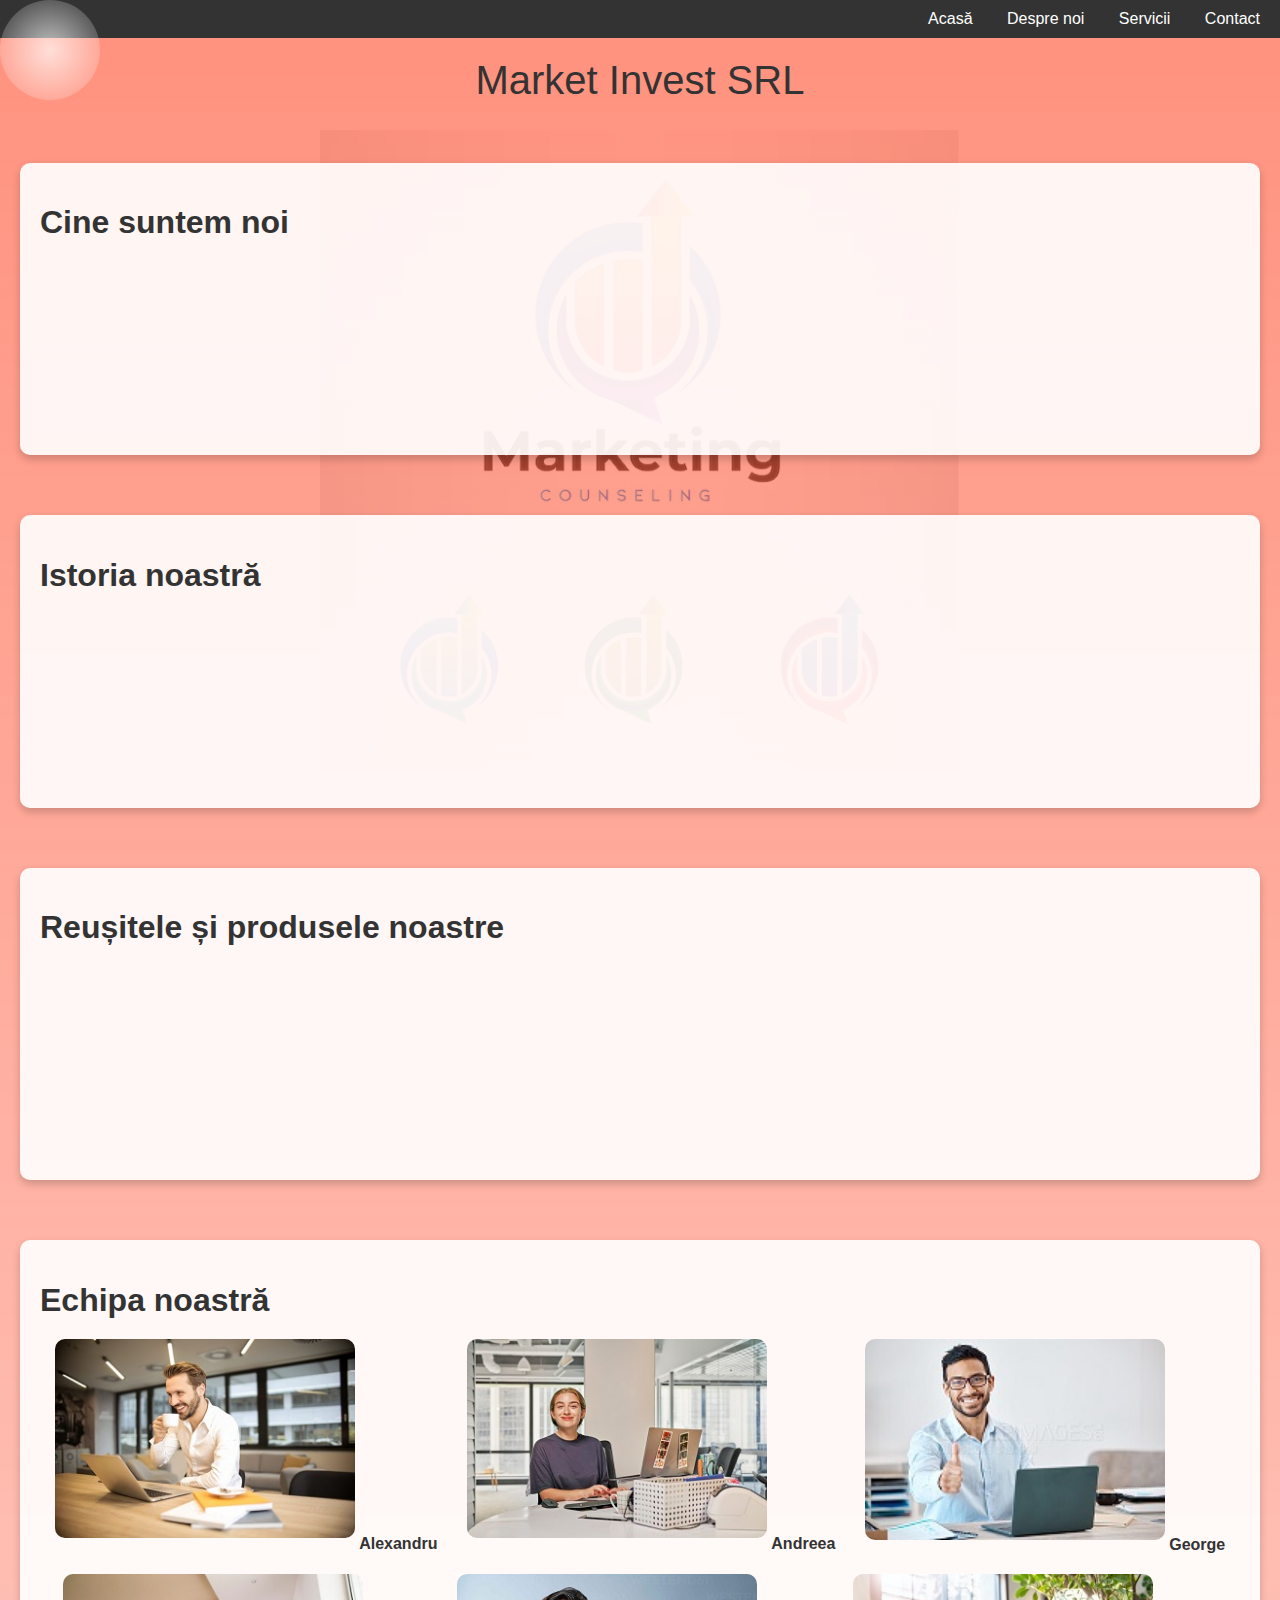
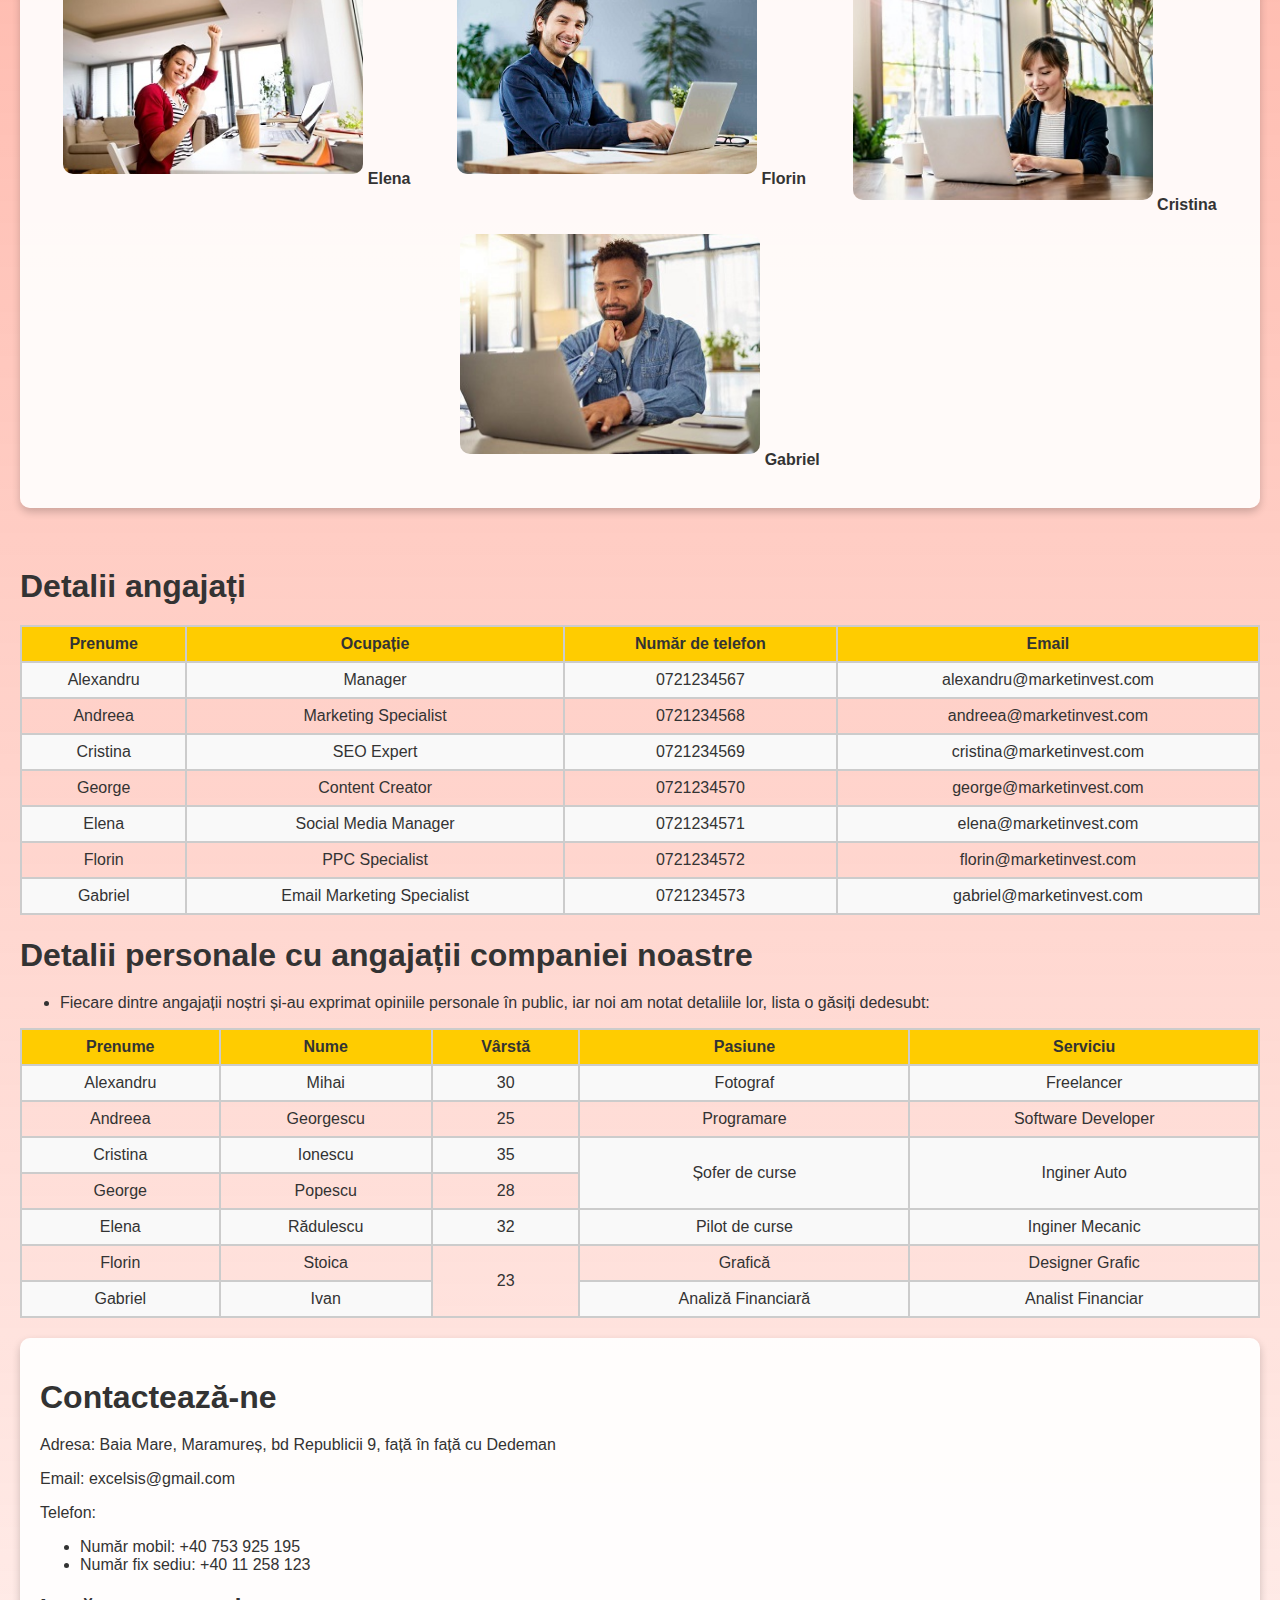
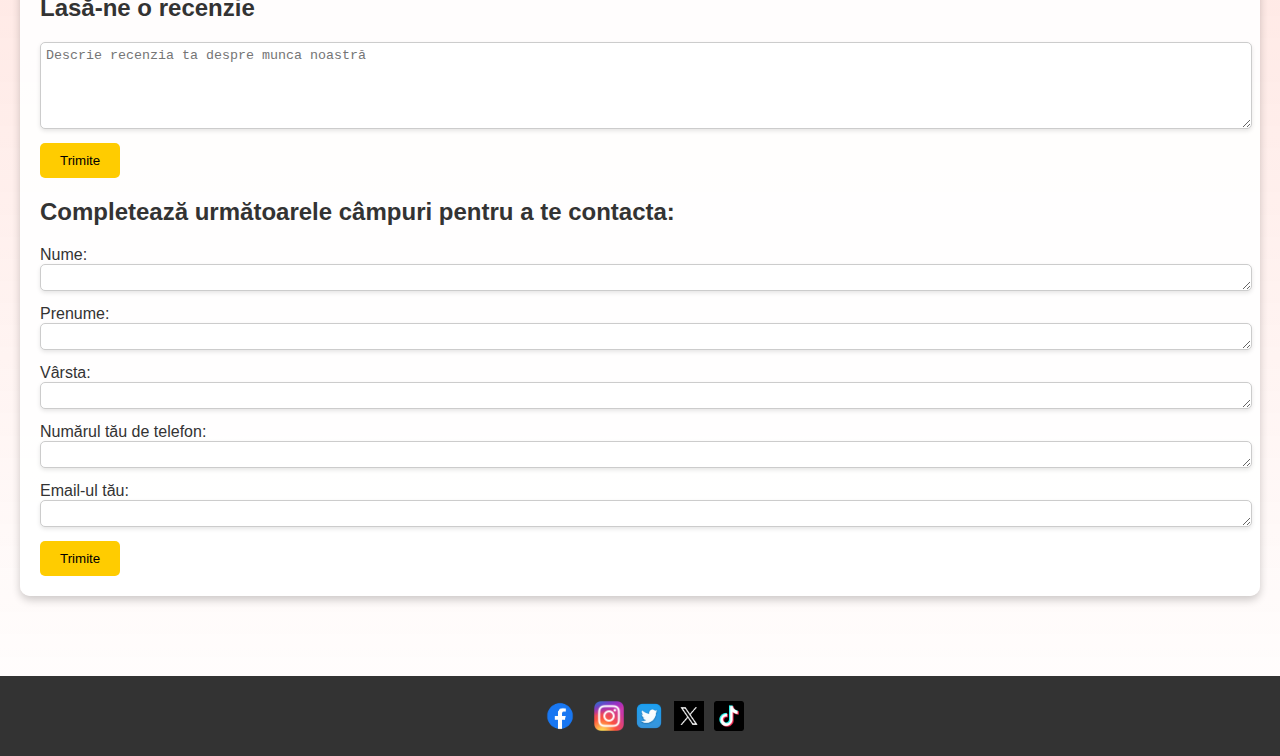
<file: index.html>
<!DOCTYPE html>
<html lang="en">
<head>
    <meta charset="UTF-8">
    <meta name="viewport" content="width=device-width, initial-scale=1.0">
    <title>Market Invest SRL</title>
    <style>
        body {
            font-family: Arial, sans-serif;
            background: linear-gradient(to bottom, rgba(255, 99, 71, 0.7), rgba(255, 99, 71, 0)), url('pagina fundal.avif') no-repeat center center fixed;
            background-size: 50%;
            margin: 0;
            padding: 0;
            color: #333;
        }

        header {
            background-color: #333;
            color: white;
            padding: 10px;
            text-align: right;
        }
        
        header::before {
            content: '';
            position: absolute;
            top: 0;
            left: 0;
            width: 100px;
            height: 100px;
            background: radial-gradient(circle, rgba(255, 255, 255, 0.7), transparent);
            animation: glow 3s infinite alternate;
            border-radius: 50%;
        }

        header nav ul {
            list-style-type: none;
            margin: 0;
            padding: 0;
        }

        header nav ul li {
            display: inline;
            margin-left: 10px;
        }


        header nav ul li a {
            color: white;
            text-decoration: none;
            padding: 10px;
            transition: background-color 0.3s;
        }
       

        header nav ul li a:hover {
            background-color: rgba(255, 255, 255, 0.2);
        }

        .title {
            text-align: center;
            font-size: 2.5em;
            margin-top: 20px;
            margin-bottom: 40px;
            animation: fadeIn 3s ease-in-out;
        }

        @keyframes fadeIn {
            from { opacity: 0; }
            to { opacity: 1; }
        }

        main {
            padding: 20px;
        }

        .section-title {
            color: #333;
            margin-bottom: 20px;
            position: relative;
            animation: slideIn 1.5s ease-in-out;
        }

        @keyframes slideIn {
            from { opacity: 0; transform: translateY(-20px); }
            to { opacity: 1; transform: translateY(0); }
        }

        .section-content {
            opacity: 0;
            animation: fadeInContent 1s ease-in-out forwards;
        }

        @keyframes fadeInContent {
            from { opacity: 0; }
            to { opacity: 1; }
        }

        .about, .history, .achievements, .team, .contact {
            margin-bottom: 60px;
            padding: 20px;
            background-color: rgba(255, 255, 255, 0.9);
            border-radius: 10px;
            box-shadow: 0 4px 8px rgba(0, 0, 0, 0.2);
        }

        table {
            width: 100%;
            border-collapse: collapse;
            margin-bottom: 20px;
        }

        th, td {
            padding: 8px;
            border: 2px solid #ccc;
            text-align: center;
            transition: background-color 0.3s;
        }

        th {
            background-color: #ffcc00;
        }

        tbody tr:nth-child(odd) {
            background-color: #f9f9f9;
        }

        tbody tr:hover {
            background-color: #ffebcc;
        }

        .team-info {
            display: flex;
            flex-wrap: wrap;
            justify-content: space-around;
        }

        .team-member {
            margin-bottom: 20px;
            text-align: center;
            transition: transform 0.3s, box-shadow 0.3s;
        }

        .team-member img {
            width: 300px;
            height: auto;
            margin-bottom: 10px;
            border-radius: 10px;
        }

        .team-member:hover {
            transform: scale(1.05);
            box-shadow: 0 4px 8px rgba(0, 0, 0, 0.2);
        }

        footer {
            background-color: #333;
            color: white;
            text-align: center;
            padding: 20px;
            position: relative;
        }

        .footer-left {
            display: flex;
            justify-content: center;
            align-items: center;
        }

        .footer-left img {
            margin: 5px;
            height: 30px;
            width: auto;
            transition: transform 0.3s;
        }

        .footer-left img:hover {
            transform: scale(1.2);
        }

        .contact-form {
            margin-top: 20px;
        }

        .contact-form textarea {
            width: 100%;
            padding: 5px;
            margin-bottom: 10px;
            border-radius: 5px;
            border: 1px solid #ccc;
            box-shadow: 0 2px 4px rgba(0, 0, 0, 0.1);
        }

        button {
            background-color: #ffcc00;
            border: none;
            padding: 10px 20px;
            cursor: pointer;
            transition: background-color 0.3s;
            border-radius: 5px;
        }

        button:hover {
            background-color: #e6b800;
        }
    </style>
</head>
<body>
    <header>
        <nav>
            <ul>
                <li><a href="#index.html">Acasă</a></li>
                <li><a href="/About.html">Despre noi</a></li>
                <li><a href="/Ocupatie.html">Servicii</a></li>
                <li><a href="/Contact.html">Contact</a></li>
            </ul>
        </nav>
    </header>

    <div class="title">Market Invest SRL</div>

    <main>
        <section id="about" class="about">
            <h1 class="section-title">Cine suntem noi</h1>
            <p class="section-content">Suntem o echipă veselă, motivată, formată din 7 colegi serioși și muncitori. Nu renunțăm la dorințele noastre indiferent de greutăți și situații. Dorim să oferim cele mai calitative produse de care clientul poate beneficia.</p>
            <p class="section-content">Compania noastră se specializează în servicii de marketing digital, ajutând afacerile să crească prin strategii eficiente și inovatoare. Echipa noastră de experți în marketing este dedicată să creeze campanii personalizate care să atingă publicul țintă și să genereze rezultate măsurabile.</p>
            <p class="section-content">Folosim cele mai recente tehnologii și platforme pentru a ne asigura că mesajele clienților noștri ajung acolo unde contează cel mai mult. De la optimizarea pentru motoarele de căutare (SEO) la gestionarea rețelelor sociale și campanii de publicitate plătită, oferim o gamă completă de servicii pentru a satisface nevoile variate ale clienților noștri.</p>
        </section>

        <section id="history" class="history">
            <h1 class="section-title">Istoria noastră</h1>
            <p class="section-content">Echipa noastră s-a format în anul 2017 în localitatea Baia Mare, județul Maramureș. Datorită sprijinului acordat de către guvernul european, am reușit să ajungem la performanțe record în țară la calitatea produselor digitale.</p>
            <p class="section-content">Începând cu un mic grup de pasionați de marketing, am crescut rapid datorită dedicării și succesului în proiectele noastre. În primii ani, ne-am concentrat pe dezvoltarea unei baze solide de clienți locali. Am creat campanii de succes care au ajutat afaceri locale să își crească vizibilitatea și să își extindă baza de clienți.</p>
            <p class="section-content">Pe măsură ce compania noastră a crescut, am început să colaborăm cu clienți naționali și internaționali, extinzându-ne portofoliul de servicii și adaptându-ne la nevoile diverse ale pieței globale. Astăzi, suntem mândri să oferim servicii de marketing de înaltă calitate pentru clienți din diferite industrii, inclusiv tehnologie, sănătate, retail și multe altele.</p>
        </section>

        <section id="achievements" class="achievements">
            <h1 class="section-title">Reușitele și produsele noastre</h1>
            <p class="section-content">De-a lungul anilor, am avut numeroase reușite și am dezvoltat o gamă variată de produse de marketing digital care au ajutat afacerile să prospere.</p>
            <ul class="section-content">
                <li><b>SEO avansat:</b> Am dezvoltat strategii avansate de optimizare a motoarelor de căutare care au crescut vizibilitatea online a clienților noștri și au dus la creșterea traficului organic.</li>
                <li><b>Publicitate PPC:</b> Am creat campanii de publicitate pay-per-click pe Google Ads și alte platforme, generând conversii și ROI impresionant pentru clienții noștri.</li>
                <li><b>Marketing pe rețele sociale:</b> Am gestionat conturi de social media pentru clienții noștri, crescând semnificativ nivelul de engagement și construind comunități loiale.</li>
                <li><b>Content marketing:</b> Am produs conținut de calitate care a rezonat cu publicul țintă, crescând autoritatea și influența brandurilor clienților noștri.</li>
                <li><b>Campanii de email marketing:</b> Am conceput și implementat campanii de email marketing care au adus rezultate remarcabile în termeni de deschidere, clicuri și conversii.</li>
            </ul>
        </section>

        <section id="team" class="team">
            <h1 class="section-title">Echipa noastră</h1>
            <div class="team-info">
                <div class="team-member">
                    <img src="baiat.jpg" alt="Alexandru">
                    <b>Alexandru</b>
                </div>
                <div class="team-member">
                    <img src="fata.jpg" alt="Andreea">
                    <b>Andreea</b>
                </div>
                <div class="team-member">
                    <img src="baiat 2.jpg" alt="George">
                    <b>George</b>
                </div>
                <div class="team-member">
                    <img src="fata 2.jpg" alt="Elena">
                    <b>Elena</b>
                </div>
                <div class="team-member">
                    <img src="baiat 3.jpg" alt="Florin">
                    <b>Florin</b>
                </div>
                <div class="team-member">
                    <img src="fata 3.jpg" alt="Cristina">
                    <b>Cristina</b>
                </div>
                <div class="team-member">
                    <img src="baiat 4.jpg" alt="Gabriel">
                    <b>Gabriel</b>
                </div>
            </div>
        </section>

        <section id="tabel">
            <h1 class="section-title">Detalii angajați</h1>
            <table>
                <thead>
                    <tr>
                        <th>Prenume</th>
                        <th>Ocupație</th>
                        <th>Număr de telefon</th>
                        <th>Email</th>
                    </tr>
                </thead>
                <tbody>
                    <tr>
                        <td>Alexandru</td>
                        <td>Manager</td>
                        <td>0721234567</td>
                        <td>alexandru@marketinvest.com</td>
                    </tr>
                    <tr>
                        <td>Andreea</td>
                        <td>Marketing Specialist</td>
                        <td>0721234568</td>
                        <td>andreea@marketinvest.com</td>
                    </tr>
                    <tr>
                        <td>Cristina</td>
                        <td>SEO Expert</td>
                        <td>0721234569</td>
                        <td>cristina@marketinvest.com</td>
                    </tr>
                    <tr>
                        <td>George</td>
                        <td>Content Creator</td>
                        <td>0721234570</td>
                        <td>george@marketinvest.com</td>
                    </tr>
                    <tr>
                        <td>Elena</td>
                        <td>Social Media Manager</td>
                        <td>0721234571</td>
                        <td>elena@marketinvest.com</td>
                    </tr>
                    <tr>
                        <td>Florin</td>
                        <td>PPC Specialist</td>
                        <td>0721234572</td>
                        <td>florin@marketinvest.com</td>
                    </tr>
                    <tr>
                        <td>Gabriel</td>
                        <td>Email Marketing Specialist</td>
                        <td>0721234573</td>
                        <td>gabriel@marketinvest.com</td>
                    </tr>
                </tbody>
            </table>
        </section>
        <section id="employees" class="employees">
            <h1 class="section-title">Detalii personale cu angajații companiei noastre</h1>
            <ul>
                <li>Fiecare dintre angajații noștri și-au exprimat opiniile personale în public, iar noi am notat detaliile lor, lista o găsiți dedesubt:</li>
            </ul>
            <table>
                <thead>
                    <tr>
                        <th>Prenume</th>
                        <th>Nume</th>
                        <th>Vârstă</th>
                        <th>Pasiune</th>
                        <th>Serviciu</th>
                    </tr>
                </thead>
                <tbody>
                    <tr>
                        <td>Alexandru</td>
                        <td>Mihai</td>
                        <td>30</td>
                        <td>Fotograf</td>
                        <td>Freelancer</td>
                    </tr>
                    <tr>
                        <td>Andreea</td>
                        <td>Georgescu</td>
                        <td>25</td>
                        <td>Programare</td>
                        <td>Software Developer</td> 
                    </tr>
                    <tr>
                        <td>Cristina</td>
                        <td>Ionescu</td>
                        <td>35</td>
                        <td rowspan="2">Șofer de curse</td>
                        <td rowspan="2">Inginer Auto</td>
                    </tr>
                    <tr>
                        <td>George</td>
                        <td>Popescu</td>
                        <td>28</td>
                    </tr>
                    <tr>
                        <td>Elena</td>
                        <td>Rădulescu</td>
                        <td>32</td>
                        <td>Pilot de curse</td>
                        <td>Inginer Mecanic</td>
                    </tr>
                    <tr>
                        <td>Florin</td>
                        <td>Stoica</td>
                        <td rowspan="2">23</td>
                        <td>Grafică</td>
                        <td>Designer Grafic</td>
                    </tr>
                    <tr>
                        <td>Gabriel</td>
                        <td>Ivan</td>
                        <td>Analiză Financiară</td>
                        <td>Analist Financiar</td>
                    </tr>
                </tbody>
            </table>
        </section>

        <section id="contact" class="contact">
            <h1 class="section-title">Contactează-ne</h1>
            <p>Adresa: Baia Mare, Maramureș, bd Republicii 9, față în față cu Dedeman</p>
            <p>Email: excelsis@gmail.com</p>
            <p>Telefon:</p>
            <ul>
                <li>Număr mobil: +40 753 925 195</li>
                <li>Număr fix sediu: +40 11 258 123</li>
            </ul>
            <div class="contact-form">
                <h2>Lasă-ne o recenzie</h2>
                <textarea rows="5" placeholder="Descrie recenzia ta despre munca noastră"></textarea>
                <button>Trimite</button>
            </div>
            <div class="contact-form">
                <h2>Completează următoarele câmpuri pentru a te contacta:</h2>
                <label for="nume">Nume:</label>
                <textarea id="nume" rows="1"></textarea>
                <label for="prenume">Prenume:</label>
                <textarea id="prenume" rows="1"></textarea>
                <label for="varsta">Vârsta:</label>
                <textarea id="varsta" rows="1"></textarea>
                <label for="telefon">Numărul tău de telefon:</label>
                <textarea id="telefon" rows="1"></textarea>
                <label for="email">Email-ul tău:</label>
                <textarea id="email" rows="1"></textarea>
                <button>Trimite</button>
            </div>
        </section>
    </main>

    <footer>
        <div class="footer-left">
            <img src="fb pic.png" alt="">
            <img src="instagram logo.jpg.webp" alt="">
            <img src="twitter.png" alt="">
            <img src="X logo.avif" alt="">
            <img src="tiktok.webp" alt="">
        </div>
    </footer>
</body>
</html>
</file>
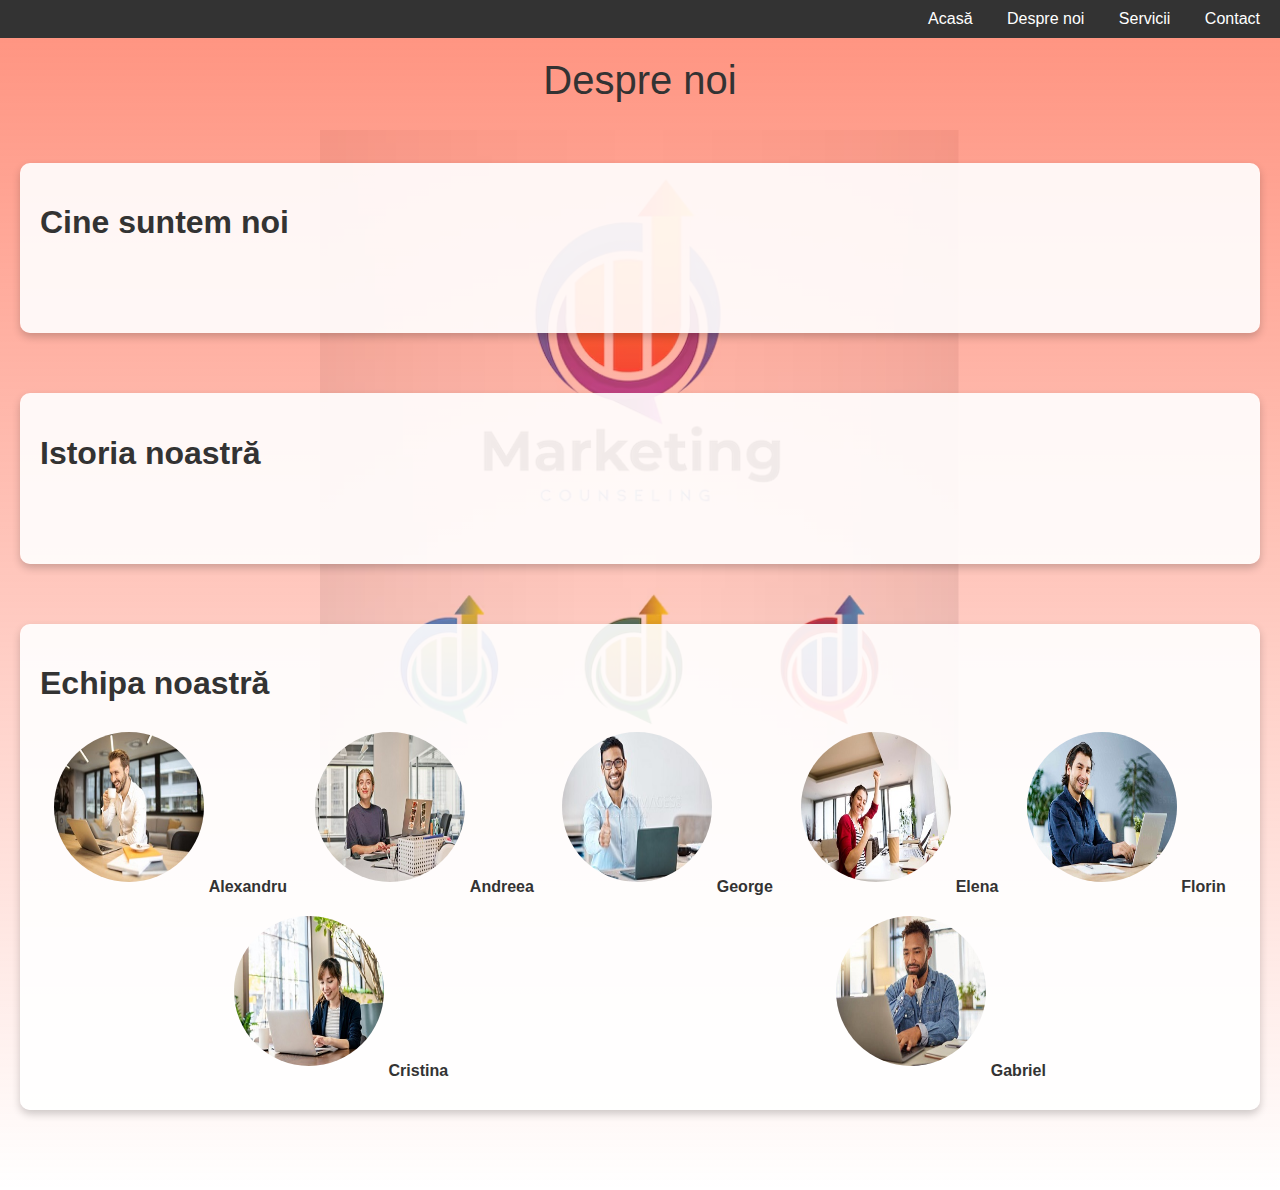
<file: About.html>
<!DOCTYPE html>
<html lang="en">
<head>
    <meta charset="UTF-8">
    <meta name="viewport" content="width=device-width, initial-scale=1.0">
    <title>Despre noi - Market Invest SRL</title>
    <style>
        body {
            font-family: Arial, sans-serif;
            background: linear-gradient(to bottom, rgba(255, 99, 71, 0.7), rgba(255, 99, 71, 0)), url('pagina fundal.avif') no-repeat center center fixed;
            background-size: 50%;
            margin: 0;
            padding: 0;
            color: #333;
        }

        header {
            background-color: #333;
            color: white;
            padding: 10px;
            text-align: right;
        }

        header nav ul {
            list-style-type: none;
            margin: 0;
            padding: 0;
        }

        header nav ul li {
            display: inline;
            margin-left: 10px;
        }

        header nav ul li a {
            color: white;
            text-decoration: none;
            padding: 10px;
            transition: background-color 0.3s;
        }

        header nav ul li a:hover {
            background-color: rgba(255, 255, 255, 0.2);
        }

        .title {
            text-align: center;
            font-size: 2.5em;
            margin-top: 20px;
            margin-bottom: 40px;
            animation: fadeIn 2s ease-in-out;
        }

        @keyframes fadeIn {
            from { opacity: 0; }
            to { opacity: 1; }
        }

        main {
            padding: 20px;
        }

        .section-title {
            color: #333;
            margin-bottom: 20px;
            position: relative;
            animation: slideIn 1s ease-in-out;
        }

        @keyframes slideIn {
            from { opacity: 0; transform: translateY(-20px); }
            to { opacity: 1; transform: translateY(0); }
        }

        .section-content {
            opacity: 0;
            animation: fadeInContent 1s ease-in-out forwards;
        }

        @keyframes fadeInContent {
            from { opacity: 0; }
            to { opacity: 1; }
        }

        .about, .history, .achievements, .team, .contact {
            margin-bottom: 60px;
            padding: 20px;
            background-color: rgba(255, 255, 255, 0.9);
            border-radius: 10px;
            box-shadow: 0 4px 8px rgba(0, 0, 0, 0.2);
        }

        .team-info {
            display: flex;
            flex-wrap: wrap;
            justify-content: space-around;
        }

        .team-member {
            text-align: center;
            margin: 10px;
            transition: transform 0.3s, box-shadow 0.3s;
        }

        .team-member:hover {
            transform: scale(1.1);
            box-shadow: 0 4px 8px rgba(0, 0, 0, 0.3);
        }

        .team-member img {
            width: 150px;
            height: 150px;
            border-radius: 50%;
            margin-bottom: 10px;
        }

        .team-member p {
            font-size: 1.1em;
            color: #333;
        }
    </style>
</head>
<body>
    <header>
        <nav>
            <ul>
                <li><a href="index.html">Acasă</a></li>
                <li><a href="despre-noi.html">Despre noi</a></li>
                <li><a href="servicii.html">Servicii</a></li>
                <li><a href="contact.html">Contact</a></li>
            </ul>
        </nav>
    </header>

    <div class="title">Despre noi</div>

    <main>
        <section class="about">
            <h1 class="section-title">Cine suntem noi</h1>
            <p class="section-content">Suntem o echipă veselă, motivată, formată din 7 colegi serioși și muncitori. Nu renunțăm la dorințele noastre indiferent de greutăți și situații. Dorim să oferim cele mai calitative produse de care clientul poate beneficia.</p>
        </section>

        <section class="history">
            <h1 class="section-title">Istoria noastră</h1>
            <p class="section-content">Echipa noastră s-a format în anul 2017 în localitatea Baia Mare, județul Maramureș. Datorită sprijinului acordat de către guvernul european, am reușit să ajungem la performanțe record în țară la calitatea produselor digitale.</p>
        </section>

        <section class="team">
            <h1 class="section-title">Echipa noastră</h1>
            <div class="team-info">
                <div class="team-member">
                    <img src="baiat.jpg" alt="Alexandru">
                    <b>Alexandru</b>
                </div>
                <div class="team-member">
                    <img src="fata.jpg" alt="Andreea">
                    <b>Andreea</b>
                </div>
                <div class="team-member">
                    <img src="baiat 2.jpg" alt="George">
                    <b>George</b>
                </div>
                <div class="team-member">
                    <img src="fata 2.jpg" alt="Elena">
                    <b>Elena</b>
                </div>
                <div class="team-member">
                    <img src="baiat 3.jpg" alt="Florin">
                    <b>Florin</b>
                </div>
                <div class="team-member">
                    <img src="fata 3.jpg" alt="Cristina">
                    <b>Cristina</b>
                </div>
                <div class="team-member">
                    <img src="baiat 4.jpg" alt="Gabriel">
                    <b>Gabriel</b>
                </div>
            </div>
        </section>
    </main>
</body>
</html>
</file>
